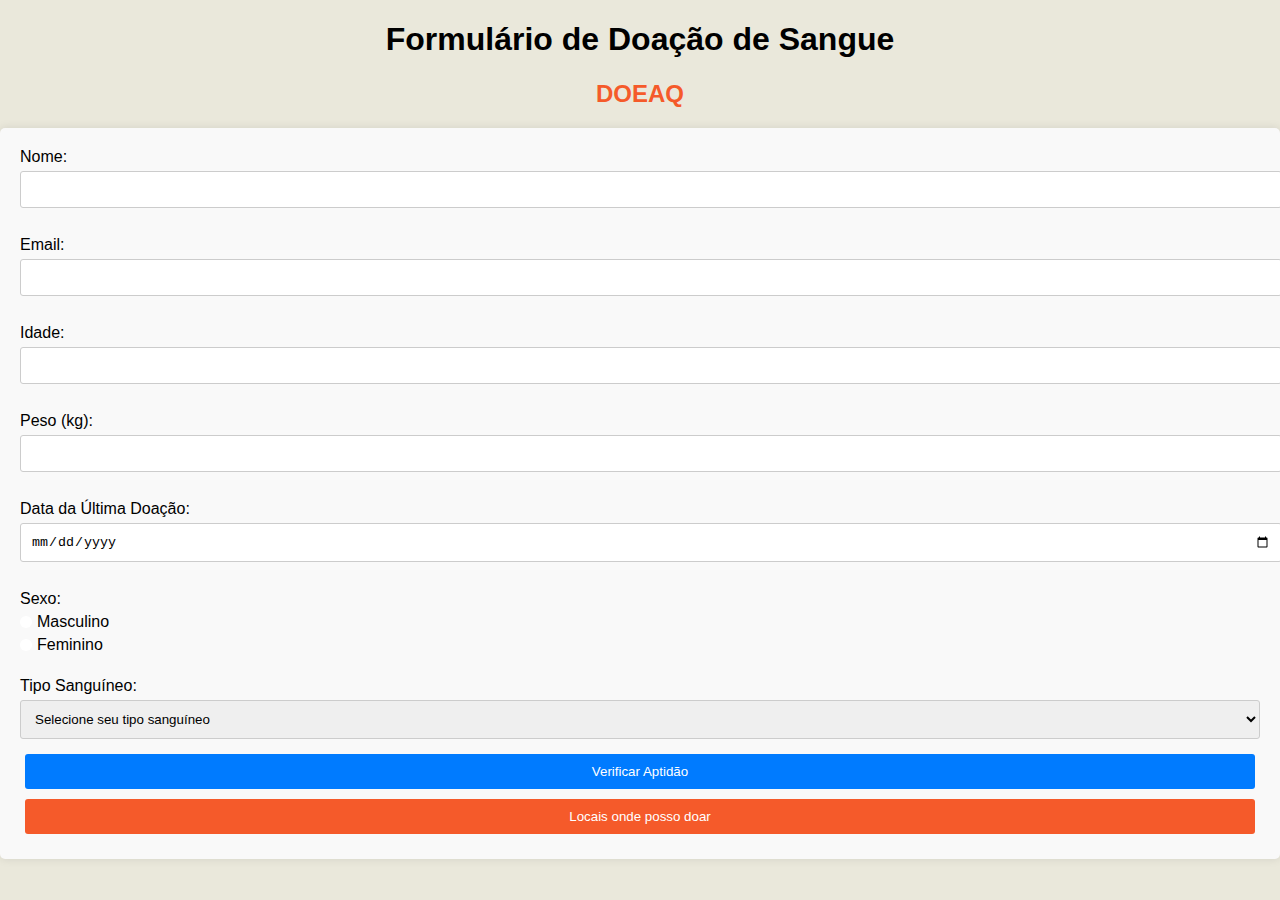
<file: index/index.html>
<!DOCTYPE html>
<html>
  <head>
    <meta charset="UTF-8" />
    <meta name="viewport" content="width=device-width, initial-scale=1.0" />
    <title>Formulário de Doação de Sangue</title>
    <link rel="stylesheet" href="../index/style.css" />
  </head>
  <body>
    <h1>Formulário de Doação de Sangue</h1>
    <h2>DOEAQ</h2>
    <form id="bloodDonationForm" action="" method="post">
      <label for="nome">Nome:</label>
      <input type="text" id="nome" name="nome" required /><br />

      <label for="email">Email:</label>
      <input type="email" id="email" name="email" required /><br />

      <label for="idade">Idade:</label>
      <input type="number" id="idade" name="idade" required /><br />

      <label for="peso">Peso (kg):</label>
      <input type="number" id="peso" name="peso" required /><br />

      <label for="ultima_doacao">Data da Última Doação:</label>
      <input
        type="date"
        id="ultima_doacao"
        name="ultima_doacao"
        required
      /><br />

      <label for="sexo">Sexo:</label>
      <input
        type="radio"
        id="masculino"
        name="sexo"
        value="masculino"
        required
      />
      <label for="masculino">Masculino</label>
      <input type="radio" id="feminino" name="sexo" value="feminino" required />
      <label for="feminino">Feminino</label><br />

      <label for="tipoSanguineo">Tipo Sanguíneo:</label>
      <select id="tipoSanguineo" name="tipoSanguineo" required>
        <option value="">Selecione seu tipo sanguíneo</option>
        <option value="A+">A+</option>
        <option value="A-">A-</option>
        <option value="B+">B+</option>
        <option value="B-">B-</option>
        <option value="AB+">AB+</option>
        <option value="AB-">AB-</option>
        <option value="O+">O+</option>
        <option value="O-">O-</option>
      </select>

      <button type="button" onclick="verificarAptidao()">
        Verificar Aptidão
      </button>
      <button id="mapa" type="button">
        <a href="../map/mapa.html">Locais onde posso doar</a>
      </button>
    </form>

    <div id="resultado"></div>

    <script src="../index/script.js"></script>
  </body>
</html>
</file>
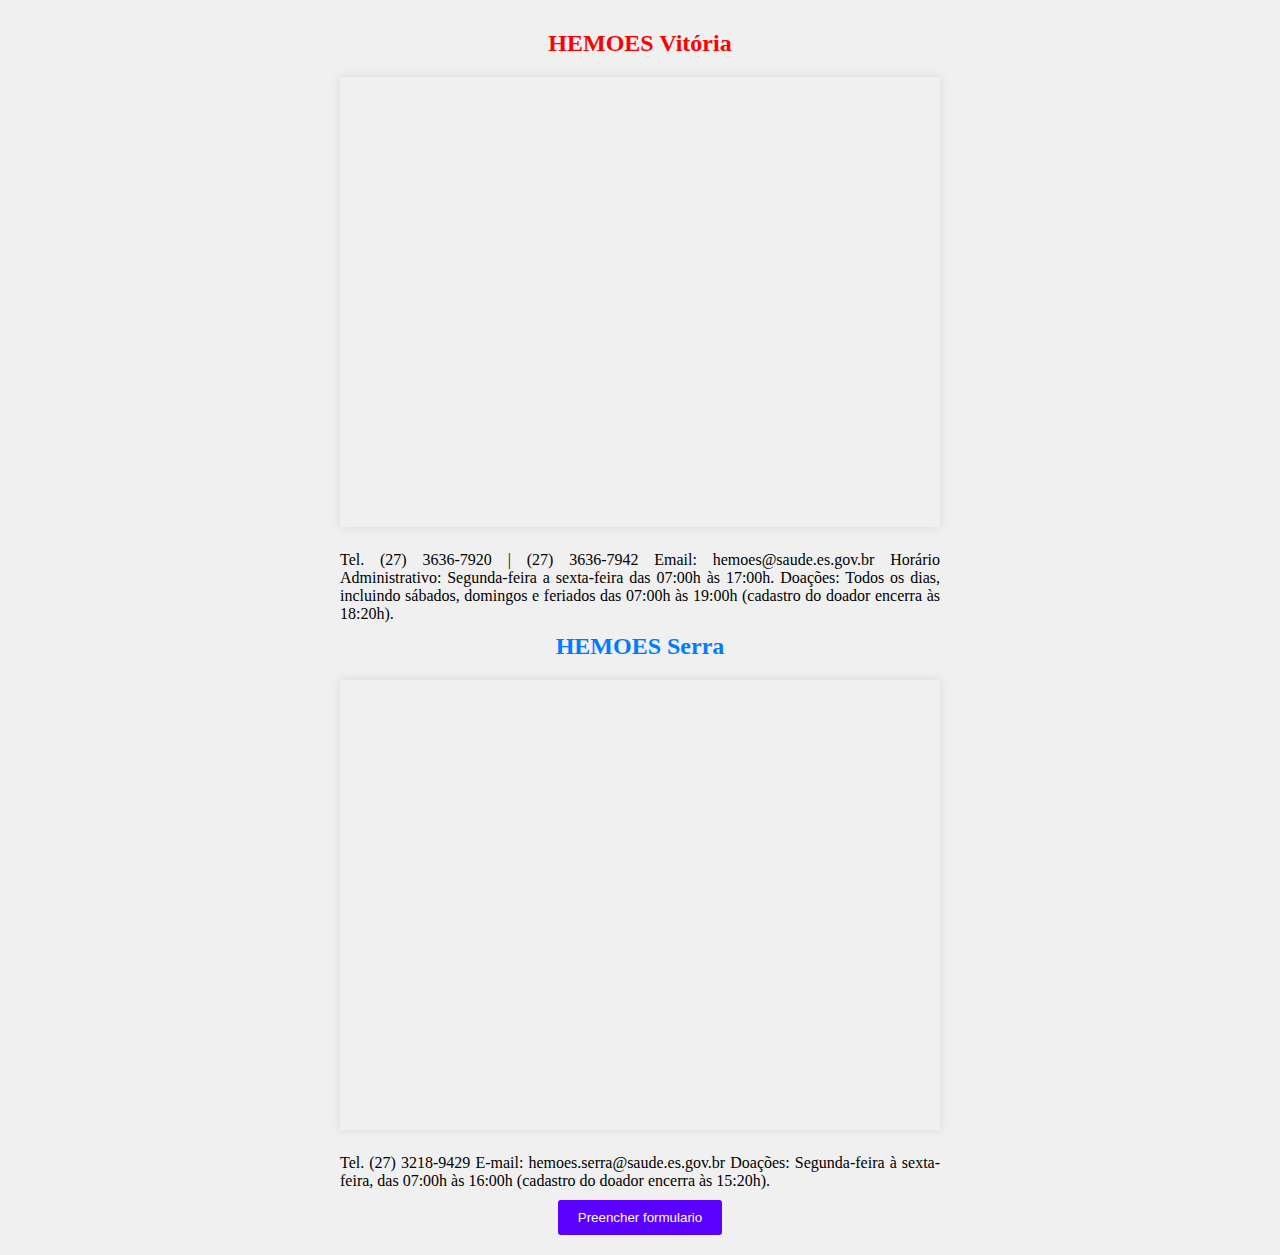
<file: map/mapa.html>
<!DOCTYPE html>
<html lang="pt-BR">
  <head>
    <meta charset="UTF-8" />
    <meta name="viewport" content="width=device-width, initial-scale=1.0" />
    <link rel="stylesheet" href="../map/mapas.css" />
    <title>Mapas</title>
  </head>
  <body>
    <div class="map-container">
      <div class="map">
        <h2 id="hemoesvix">HEMOES Vitória</h2>
        <iframe
          src="https://www.google.com/maps/embed?pb=!1m18!1m12!1m3!1d14967.885839769277!2d-40.31859233261718!3d-20.301448428585594!2m3!1f0!2f0!3f0!3m2!1i1024!2i768!4f13.1!3m3!1m2!1s0xb83d67a3bb16b3%3A0x62ea2ee3e7f317ed!2sCentro%20de%20Hematologia%20e%20Hemoterapia%20do%20Estado%20do%20Esp%C3%ADrito%20Santo!5e0!3m2!1spt-BR!2sbr!4v1698289564959!5m2!1spt-BR!2sbr"
          width="600"
          height="450"
          style="border: 0"
          allowfullscreen=""
          loading="lazy"
          referrerpolicy="no-referrer-when-downgrade"
        ></iframe>
        <p class="vix">
          Tel. (27) 3636-7920 | (27) 3636-7942 Email: hemoes@saude.es.gov.br
          Horário Administrativo: Segunda-feira a sexta-feira das 07:00h às
          17:00h. Doações: Todos os dias, incluindo sábados, domingos e feriados
          das 07:00h às 19:00h (cadastro do doador encerra às 18:20h).
        </p>
      </div>

      <div class="map">
        <h2 id="hemoesserra">HEMOES Serra</h2>
        <iframe
          src="https://www.google.com/maps/embed?pb=!1m18!1m12!1m3!1d3744.5089693770283!2d-40.24779012393806!3d-20.19616044665351!2m3!1f0!2f0!3f0!3m2!1i1024!2i768!4f13.1!3m3!1m2!1s0xb81fce266c8f9f%3A0xaea3b33ff1d9ef3!2sHemocentro%20HEMOES%20Serra!5e0!3m2!1spt-BR!2sbr!4v1698290319397!5m2!1spt-BR!2sbr"
          width="600"
          height="450"
          style="border: 0"
          allowfullscreen=""
          loading="lazy"
          referrerpolicy="no-referrer-when-downgrade"
        ></iframe>
        <p class="serra">
          Tel. (27) 3218-9429 E-mail: hemoes.serra@saude.es.gov.br Doações:
          Segunda-feira à sexta-feira, das 07:00h às 16:00h (cadastro do doador
          encerra às 15:20h).
        </p>
        <button id="index" type="button">
          <a href="../index/index.html">Preencher formulario</a>
        </button>
      </div>
    </div>
  </body>
</html>
</file>
<file: index/style.css>
/* Estilos gerais */
body {
  font-family: Arial, sans-serif;
  margin: 0;
  padding: 0;
  background-color: #eae8db;
}

.container {
  max-width: 800px;
  margin: 0 auto;
  padding: 20px;
}

h1 {
  text-align: center;
}

h2 {
  text-align: center;
  color: #f55a2a;
}

/* Estilos do formulário */
form {
  display: flex;
  flex-direction: column;
  background-color: #f9f9f9;
  padding: 20px;
  border-radius: 5px;
  box-shadow: 0 0 10px rgba(0, 0, 0, 0.1);
}

label {
  display: block;
  margin-bottom: 5px;
}

label[for="masculino"],
label[for="feminino"] {
  display: inline-block;
  margin-right: 10px;
}

input[type="text"],
input[type="number"],
input[type="date"],
input[type="email"] {
  width: 100%;
  padding: 10px;
  margin-bottom: 10px;
  border: 1px solid #ccc;
  border-radius: 3px;
}
input[type="radio"] {
  display: none;
}
input[type="radio"] + label::before {
  content: "\2022"; /* Use um ponto como marcador */
  display: inline-block;
  width: 12px;
  height: 12px;
  border-radius: 50%;
  background: #ffffff;
  color: #ffffff;
  text-align: center;
  line-height: 12px;
  margin-right: 5px;
  cursor: pointer;
}
input[type="radio"]:checked + label::before {
  background: #007bff;
}
input[type="radio"]:checked + label {
  font-weight: bold;
}
input[type="radio"] + label:hover {
  text-decoration: underline;
  font-weight: bold;
  cursor: pointer;
}

label [for="tipoSanguineo"] {
  display: block;
  margin-bottom: 5px;
  font-weight: bold;
}

select#tipoSanguineo {
  width: 100%;
  padding: 10px;
  margin-bottom: 10px;
  border: 1px solid #ccc;
  border-radius: 3px;
}

button {
  background-color: #007bff;
  color: #fff;
  padding: 10px 20px;
  border: none;
  border-radius: 3px;
  cursor: pointer;
  margin: 5px;
}

button:hover {
  background-color: #0056b3;
}

#mapa {
  background-color: #f55a2a;
}
a {
  text-decoration: none;
  color: #fff;
}

/* Container para os botões */
.buttons-container {
  display: flex;
  justify-content: space-between;
}
#resultado {
  text-align: center;
  margin-top: 25px;
}
</file>
<file: map/mapas.css>
body {
  display: flex;
  justify-content: space-between;
  align-items: center;
  min-height: 100vh;
  margin: 0;
  background-color: #f0f0f0;
}

.map-container {
  max-width: 1200px;
  margin: auto;
  padding: 20px;
}

h2 {
  font-size: 24px;
  color: #007bff;
  margin: 10px;
  text-align: center;
}

#hemoesvix {
  color: red;
}

.map {
  text-align: center;
}

iframe {
  border: none;
  box-shadow: 0 0 10px rgba(0, 0, 0, 0.1);
  width: 100%;
  max-width: 600px;
  height: 450px;
  margin: 10px;
}

p {
  margin: 10px;
  max-width: 600px;
  text-align: justify;
}

/* Estilo para o botão */
#index {
  background-color: #5900ff;
  color: #fff;
  padding: 10px 20px;
  border: none;
  border-radius: 3px;
  cursor: pointer;
  text-decoration: none;
}

#index a {
  text-decoration: none;
  color: #fff;
}
</file>
